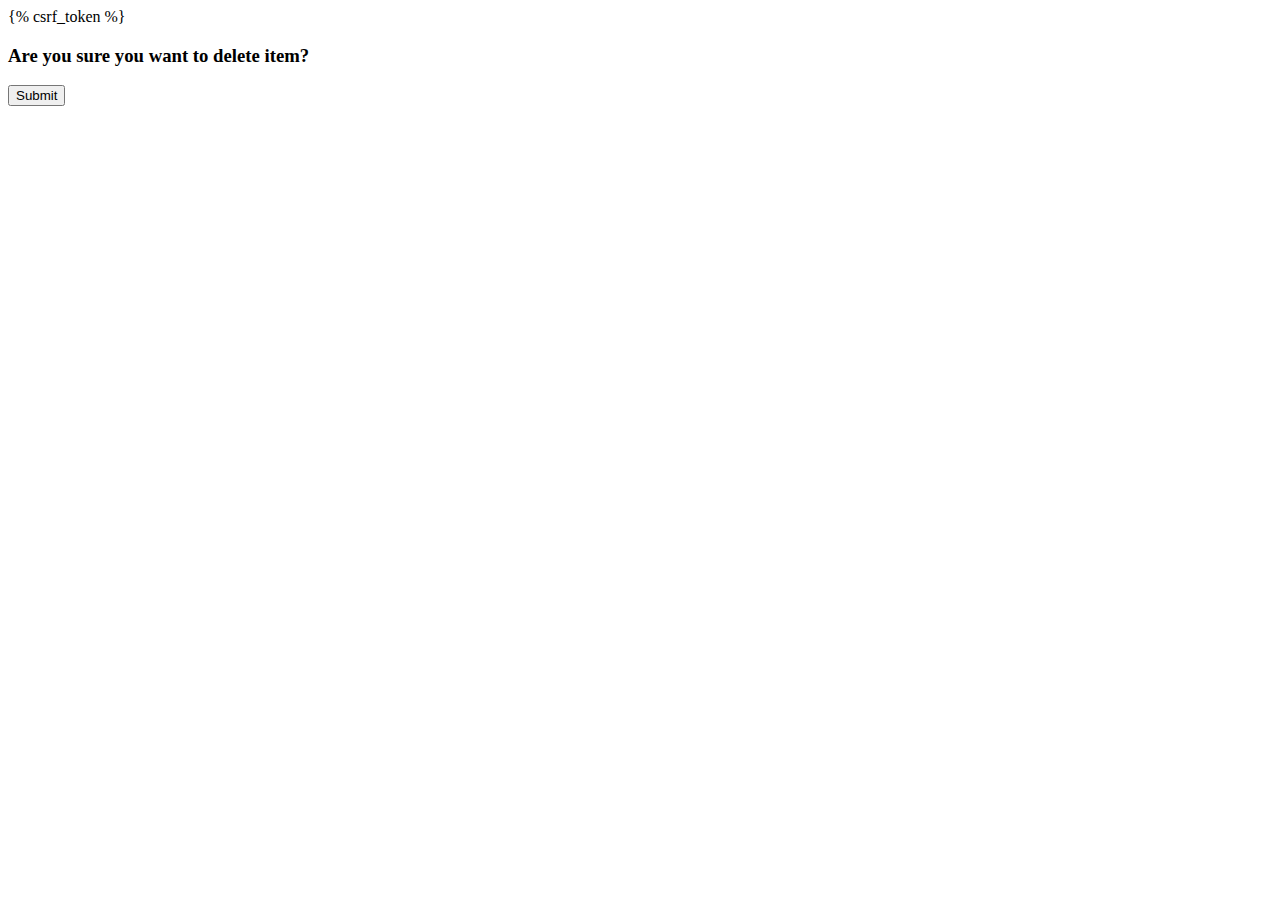
<file: calorie_tracker/templates/calorie_tracker/delete.html>
<!DOCTYPE html>
<html lang="en">

<head>
    <meta charset="UTF-8">
    <meta name="viewport" content="width=device-width, initial-scale=1.0">
    <title>Delete Calorie</title>
</head>

<body>
    <form action="" method="POST">
        {% csrf_token %}
        <h3>Are you sure you want to delete item?</h3>
        <input type="submit">
    </form>
</body>

</html>
</file>
